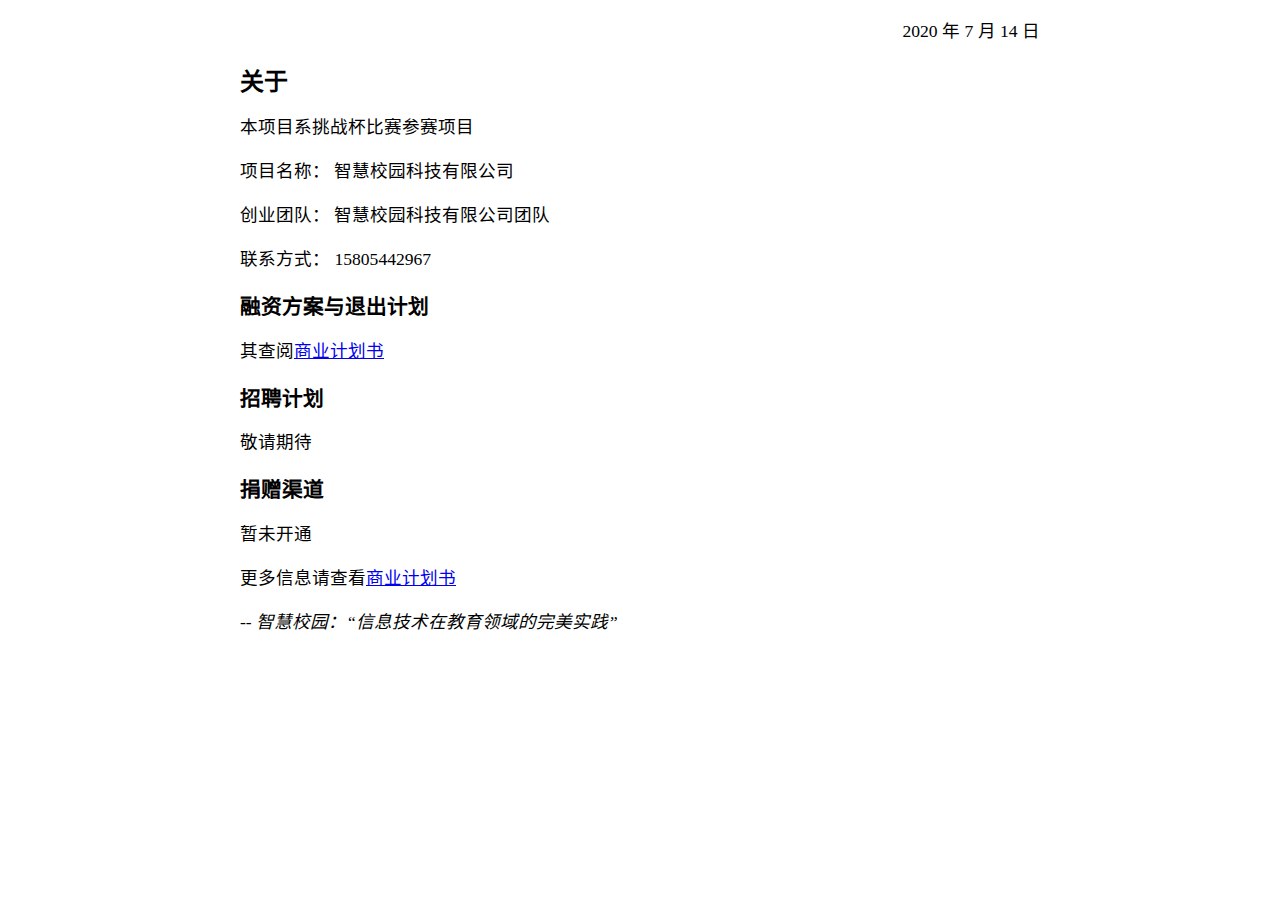
<file: about.html>
<!DOCTYPE html>
<html lang="zh-CN">
<head>
    <meta charset="UTF-8">
    <meta name="author" content="by CYZ">
    <link href="css/about.css" type="text/css" rel="stylesheet">
    <link rel="icon" type="image/png" sizes="196x196" href="icon.png">
    <title>关于</title>
</head>
<body>
<header class="sender-column">
    <p class="sender-column">
    <time datetime="2019-02-22">2020 年 7 月 14 日</time>
    </p>
</header>
<h1>关于</h1>
<p>本项目系挑战杯比赛参赛项目</p>
<p>项目名称： 智慧校园科技有限公司</p>
<p>创业团队： 智慧校园科技有限公司团队</p>
<p>联系方式： 15805442967</p>
<h2>融资方案与退出计划</h2>
<p>其查阅<a href="doc/智慧校园一体化商业计划书2.0.pdf">商业计划书</a></p>
<h2>招聘计划</h2>
<p>敬请期待</p>
<h2>捐赠渠道</h2>
<p>暂未开通</p>
<p>更多信息请查看<a href="doc/智慧校园一体化商业计划书2.0.pdf">商业计划书</a></p>
<p>
<i> -- 智慧校园：<q>信息技术在教育领域的完美实践</q></i>
</p>
</body>
</html>
</file>
<file: css/about.css>
body {
    max-width: 800px;
    margin: 0 auto;
}

.sender-column {
    text-align: right;
}

h1 {
    font-size: 1.5em;
}

h2 {
    font-size: 1.3em;
}

p,ul,ol,dl,address {
    font-size: 1.1em;
}

p, li, dd, dt, address {
    line-height: 1.5;
}
</file>
